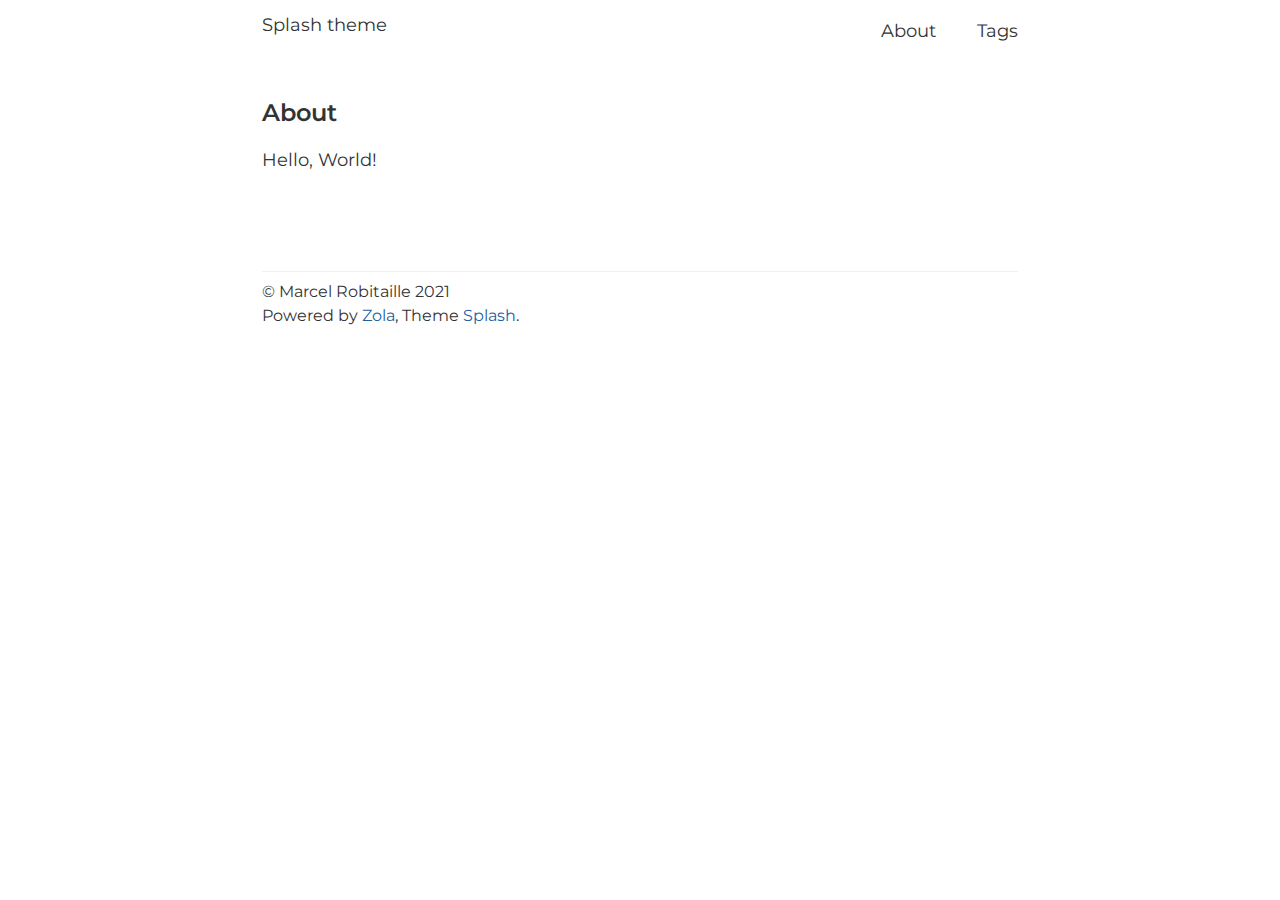
<file: about/index.html>
<!DOCTYPE html>
<html lang="en">
<head>
	<meta charset="utf-8">
	<meta name="HandheldFriendly" content="True">
	<meta name="viewport" content="width=device-width, initial-scale=1.0">
	<meta name="referrer" content="no-referrer-when-downgrade">

	<title>About</title>
	<meta name="description" content="A clean blogging theme">

	<link rel="stylesheet" href="https://marcelrobitaille.github.io/zola-splash/main.css">

	
		<link rel="alternate" type="application/atom+xml" title="RSS" href="https://marcelrobitaille.github.io/zola-splash/atom.xml">
	

	
	
</head>
<body>
	<a class="skip-main" href="#main">Skip to content</a>
	<div class="container">
		<header>
			<h1 class="site-header">
				<a href="https:&#x2F;&#x2F;marcelrobitaille.github.io&#x2F;zola-splash&#x2F;">Splash theme</a>
			</h1>
			<nav>
				
				
				
				<a  href="https:&#x2F;&#x2F;marcelrobitaille.github.io&#x2F;zola-splash&#x2F;&#x2F;about&#x2F;">About</a>
				
				
				<a  href="https:&#x2F;&#x2F;marcelrobitaille.github.io&#x2F;zola-splash&#x2F;&#x2F;tags&#x2F;">Tags</a>
				
				
			</nav>
		</header>
		<main id="main" tabindex="-1">
			

<article class="post">
	<header>
		<h1>About</h1>
	</header>
		
	<div class="content">
		<p>Hello, World!</p>

	</div>

	
	<div class="article-info">
		
		<div class="article-taxonomies">
			
			
		</div>
	</div>

</article>


		</main>
		<footer>
			<p>
				© Marcel Robitaille 2021<br>
				Powered by <a target="_blank" href="https://getzola.org/">Zola</a>, Theme <a target="_blank" href="https://github.com/MarcelRobitaille/zola-splash">Splash</a>.
			</p>
			<p>
				
				
			</p>
		</footer>
	</div>
</body>
</html>
</file>
